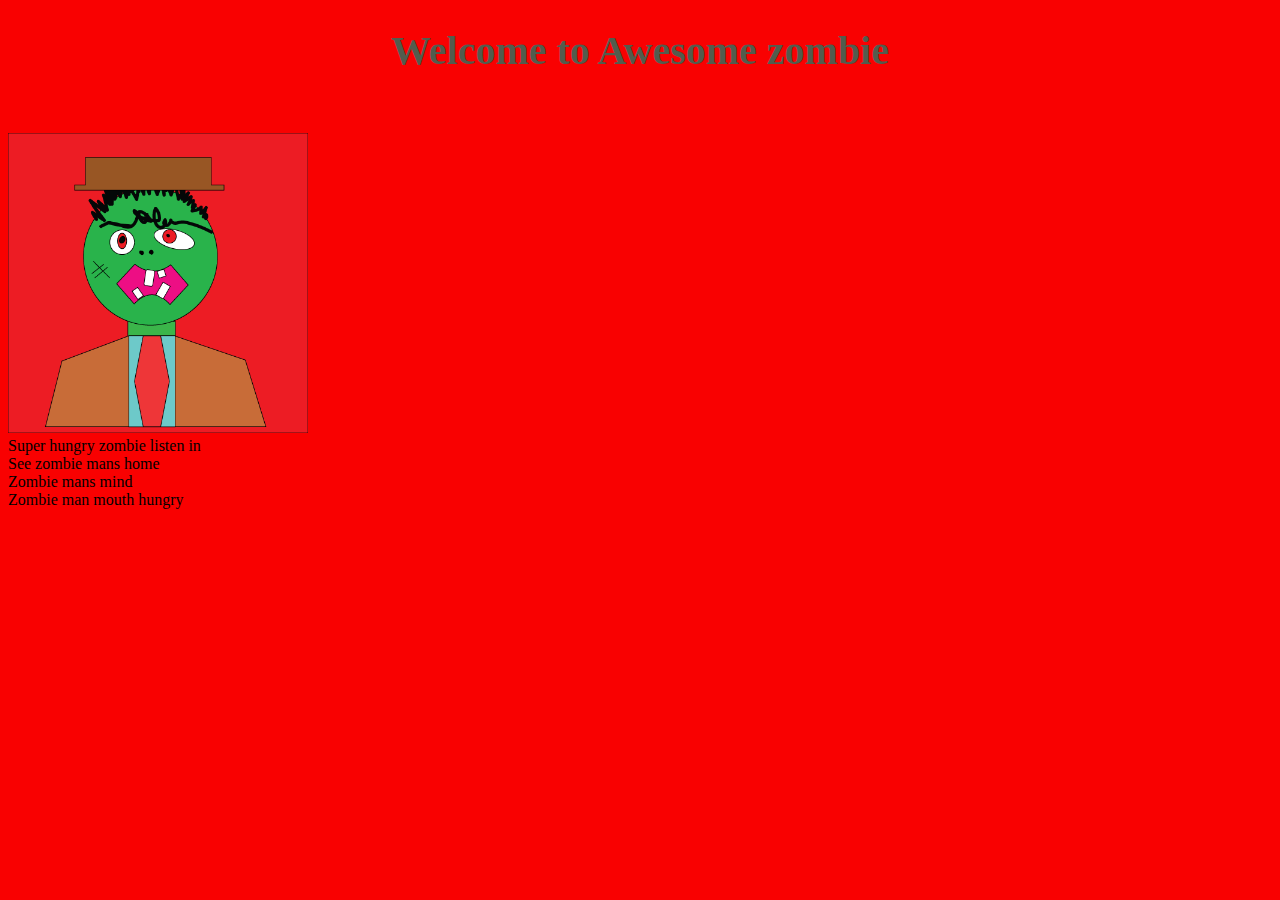
<file: index.html>
<!DOCTYPE html>
<html>
<head>
	<meta charset="utf-8">
	<meta name="viewport" content="width=device-width, initial-scale=1">
	<title>Awesome zombie</title>
	<link rel="stylesheet" type="text/css" href="style.css">
</head>

<body>
	<h1>Welcome to Awesome zombie</h1>
	<p>I like to eat brains, ssdadsdasdas Im super hungry.</p>
	<img src="images/face.png" alt="Zombie" width="300">
	
	
</body>
</html>
<br><a href="audio.html">Super hungry zombie listen in</a>
<br><a href='landscape.html'>See zombie mans home</a>
<br><a href="Programming.html">Zombie mans mind</a>
<br><a href="animation.html">Zombie man mouth hungry</a>
</file>
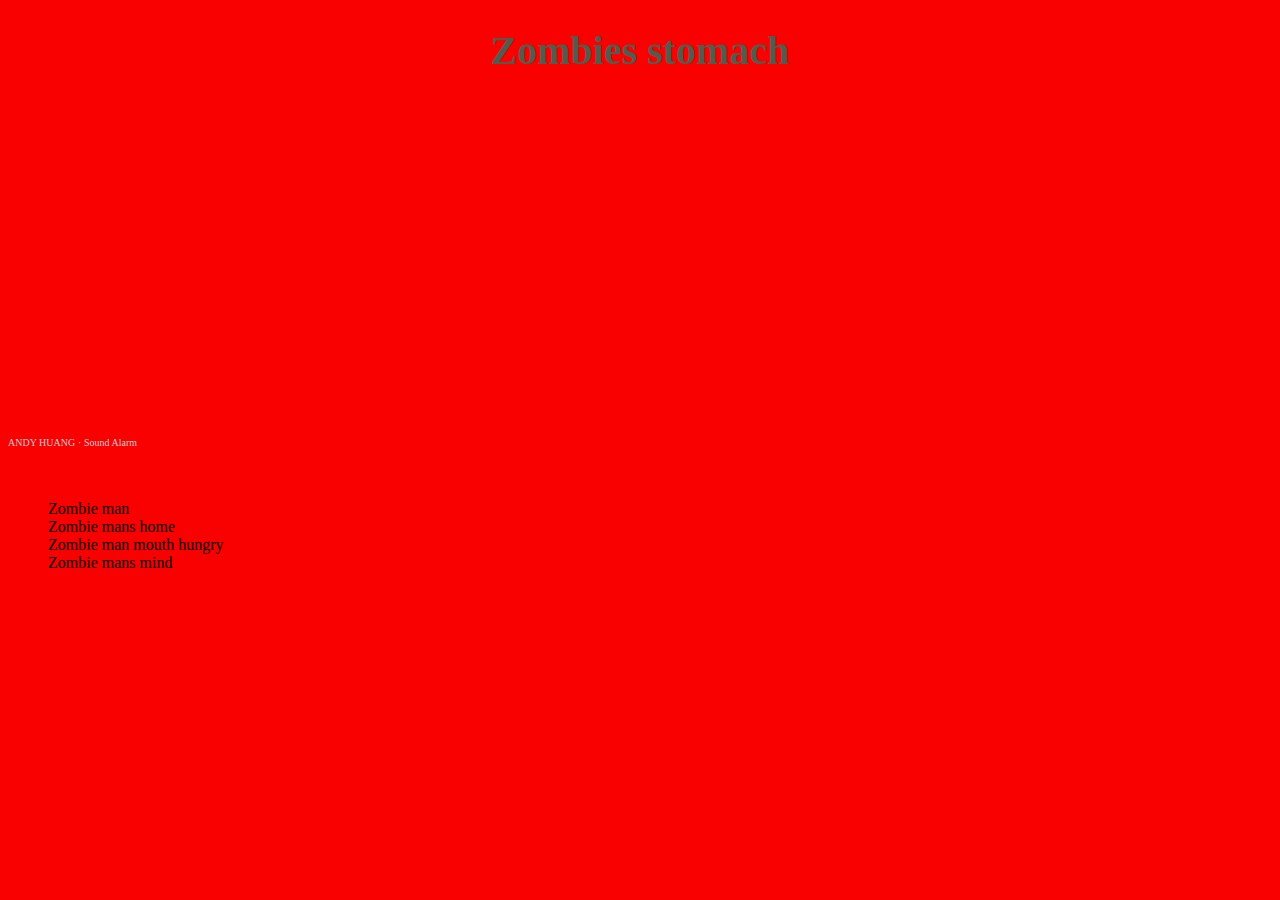
<file: audio.html>
<!DOCTYPE html>
<html>
<head>
	<meta charset="utf-8">
	<meta name="viewport" content="width=device-width, initial-scale=1">
	<title>Zombie hunger noise</title>
	<link rel="stylesheet" type="text/css" href="style.css">
</head>
<body>
	<h1>Zombies stomach</h1>
	<p> Zombie is super hungry and wants to eat some food</p>
<iframe width="100%" height="300" scrolling="no" frameborder="no" allow="autoplay" src="https://w.soundcloud.com/player/?url=https%3A//api.soundcloud.com/tracks/1820896416&color=%23ff5500&auto_play=false&hide_related=false&show_comments=true&show_user=true&show_reposts=false&show_teaser=true&visual=true"></iframe><div style="font-size: 10px; color: #cccccc;line-break: anywhere;word-break: normal;overflow: hidden;white-space: nowrap;text-overflow: ellipsis; font-family: Interstate,Lucida Grande,Lucida Sans Unicode,Lucida Sans,Garuda,Verdana,Tahoma,sans-serif;font-weight: 100;"><a href="https://soundcloud.com/andy-huang-340495717" title="ANDY HUANG" target="_blank" style="color: #cccccc; text-decoration: none;">ANDY HUANG</a> · <a href="https://soundcloud.com/andy-huang-340495717/sound-alarm" title="Sound Alarm" target="_blank" style="color: #cccccc; text-decoration: none;">Sound Alarm</a></div>
		</br>
			<ul>
				<br><a href="index.html">Zombie man</a>
				<br><a href="landscape.html">Zombie mans home</a>
				<br><a href="animation.html">Zombie man mouth hungry</a>
	
				<br><a href="Programming.html">Zombie mans mind</a>
</file>
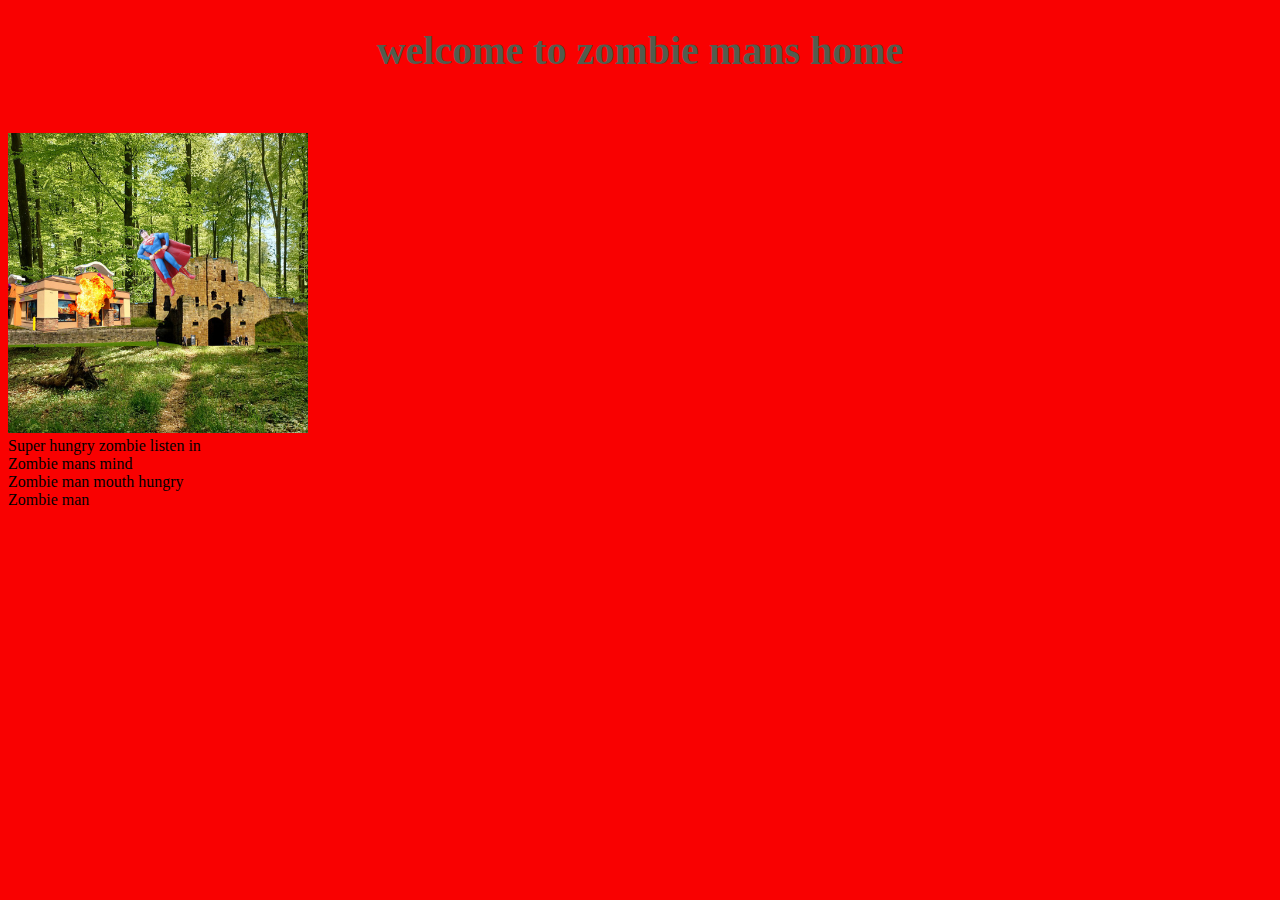
<file: landscape.html>
<!DOCTYPE html>
<html>
<head>
	<meta charset="utf-8">
	<meta name="viewport" content="width=device-width, initial-scale=1">
	<title>Zombie mans home</title>
	<link rel="stylesheet" type="text/css" href="style.css">
</head>
<body>
	<h1>welcome to zombie mans home</h1>
	<p>I like eating taco brains  sorry if its messy</p>
	<img src="images/landscape.jpg" alt="home" width="300">

</body>
</html>
<br><a href="audio.html">Super hungry zombie listen in</a>
<br><a href="Programming.html">Zombie mans mind</a>
<br><a href="animation.html">Zombie man mouth hungry</a>
<br><a href="index.html">Zombie man</a>
</file>
<file: style.css>
body{background-color: #F90101;}
h1{color: #525c4e;
font-family: Futura;
font-size: 40px;
text-align: center;}
p{color: #F90101;
font-family: Futura;
font-size: 15px;}
a{color: black;
font-family: Futura;
font-size; 18px;
text-decoration: none;}
a;hover{color:  #8C570F}
li{background-color: #F90101;border-color: white;
	border-style:double;
	 text-align: center;
	 padding: 2px;
	 displany: inline;}
ul{list-style-type: none;}
.center{
	height: 400px;
	display: flex;
	align-items: center;
	
}
</file>
